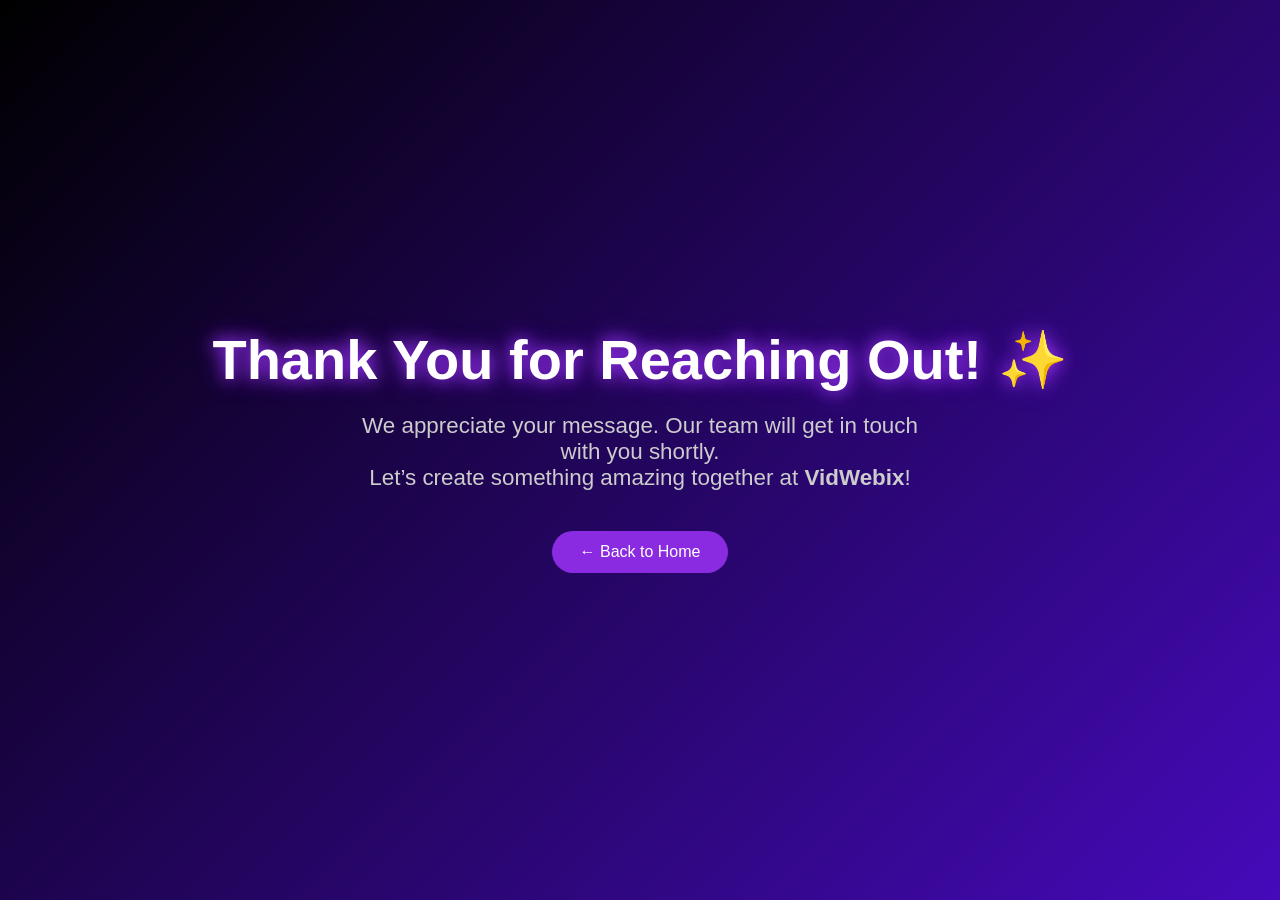
<file: thankyou.html>
<!DOCTYPE html>
<html lang="en">
<head>
  <meta charset="UTF-8" />
  <meta name="viewport" content="width=device-width, initial-scale=1.0"/>
  <title>Thank You | VidWebix</title>
  <style>
    * {
      margin: 0;
      padding: 0;
      box-sizing: border-box;
    }

    body {
      background: linear-gradient(135deg, #000000, #450ABA);
      font-family: 'Segoe UI', Tahoma, Geneva, Verdana, sans-serif;
      color: white;
      display: flex;
      flex-direction: column;
      justify-content: center;
      align-items: center;
      height: 100vh;
      text-align: center;
      overflow: hidden;
    }

    .glow-text {
      font-size: clamp(2rem, 6vw, 3.5rem);
      font-weight: bold;
      text-shadow: 0 0 15px #8A2BE2, 0 0 25px #8A2BE2;
      margin-bottom: 20px;
      animation: pulse 2s infinite;
    }

    .sub-text {
      font-size: clamp(1rem, 3vw, 1.4rem);
      color: #ccc;
      max-width: 600px;
      margin-bottom: 40px;
    }

    .back-btn {
      padding: 12px 28px;
      background: #8A2BE2;
      color: white;
      border: none;
      border-radius: 50px;
      font-size: 1rem;
      text-decoration: none;
      transition: all 0.3s ease;
    }

    .back-btn:hover {
      background: white;
      color: #450ABA;
    }

    @keyframes pulse {
      0%, 100% {
        text-shadow: 0 0 15px #8A2BE2, 0 0 25px #8A2BE2;
      }
      50% {
        text-shadow: 0 0 25px #ffffff, 0 0 35px #ffffff;
      }
    }
  </style>
</head>
<body>
  <div class="glow-text">Thank You for Reaching Out! ✨</div>
  <div class="sub-text">
    We appreciate your message. Our team will get in touch with you shortly. <br/>Let’s create something amazing together at <strong>VidWebix</strong>!
  </div>
  <a class="back-btn" href="index.html">← Back to Home</a>
</body>
</html>
     
<script>
  document.addEventListener("DOMContentLoaded", function() {
      const aboutContent = document.getElementById("about-content");
      setTimeout(() => {
          aboutContent.classList.add("visible");
      }, 200);
  });
  document.addEventListener("DOMContentLoaded", () => {
          const strategyItems = document.querySelectorAll(".strategy-item");
          const observer = new IntersectionObserver(entries => {
              entries.forEach(entry => {
                  if (entry.isIntersecting) {
                      entry.target.classList.add("visible");
                  }
              });
          }, { threshold: 0.2 });
          
          strategyItems.forEach(item => observer.observe(item));
      });
      <link rel="canonical" href="https://www.vidwebix.com/"/>
</script>
</file>
